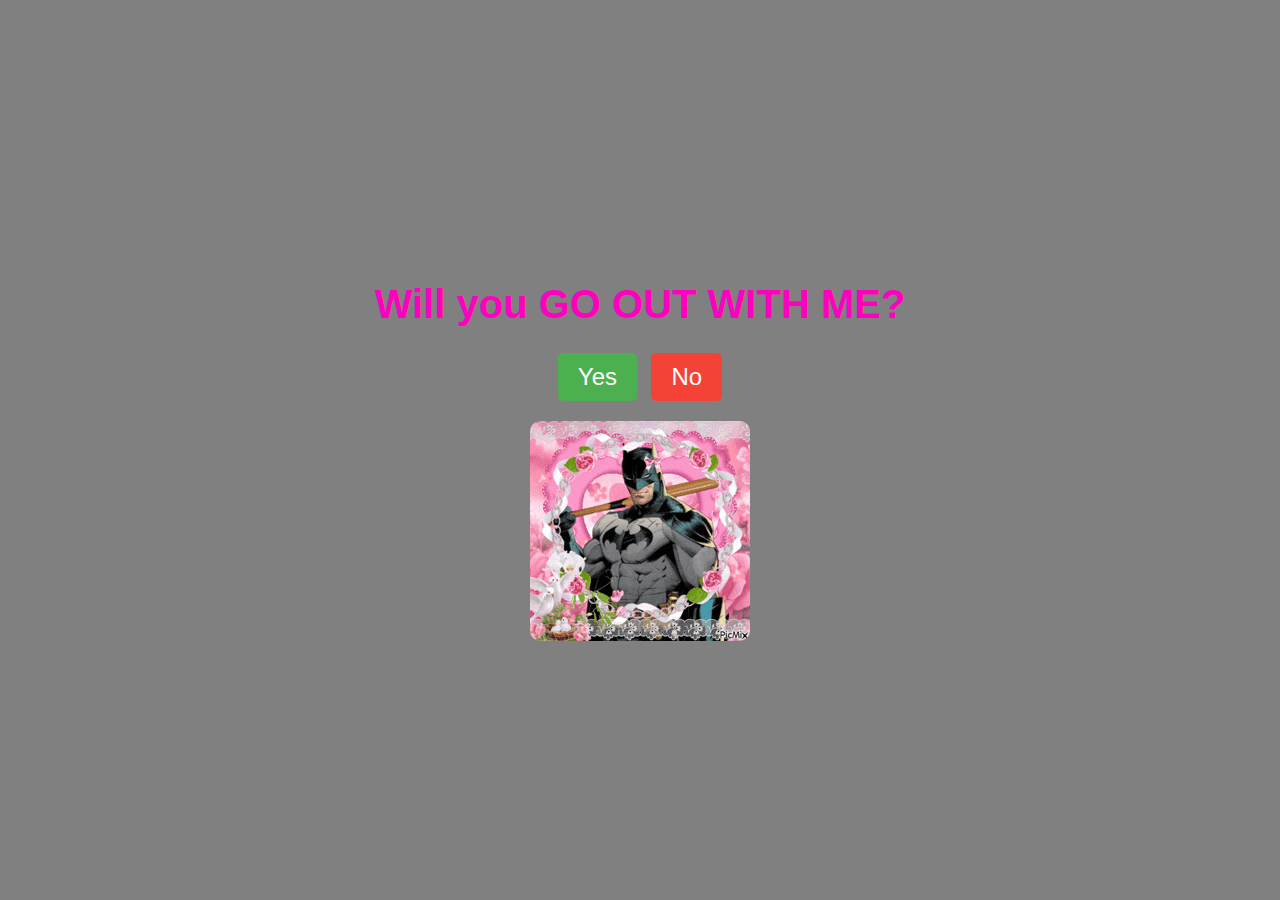
<file: index.html>
<!DOCTYPE html>
<html lang="en">
<head>
    <meta charset="UTF-8">
    <meta name="viewport" content="width=device-width, initial-scale=1.0">
    <title>Will You Go Out With Me?</title>
    <link rel="stylesheet" href="./styles.css">
</head>
<body>
    <div class="container">
        <h1>Will you GO OUT WITH ME?</h1>
        <div class="buttons">
            <button class="yes-button" onclick="handleYesClick()">Yes</button>
            <button class="no-button" onclick="handleNoClick()">No</button>
        </div>
        <div class="gif_container">
            <img src="batman.gif">
        </div>
    </div>
    <script src="./script.js"></script>
</body>
</html>
</file>
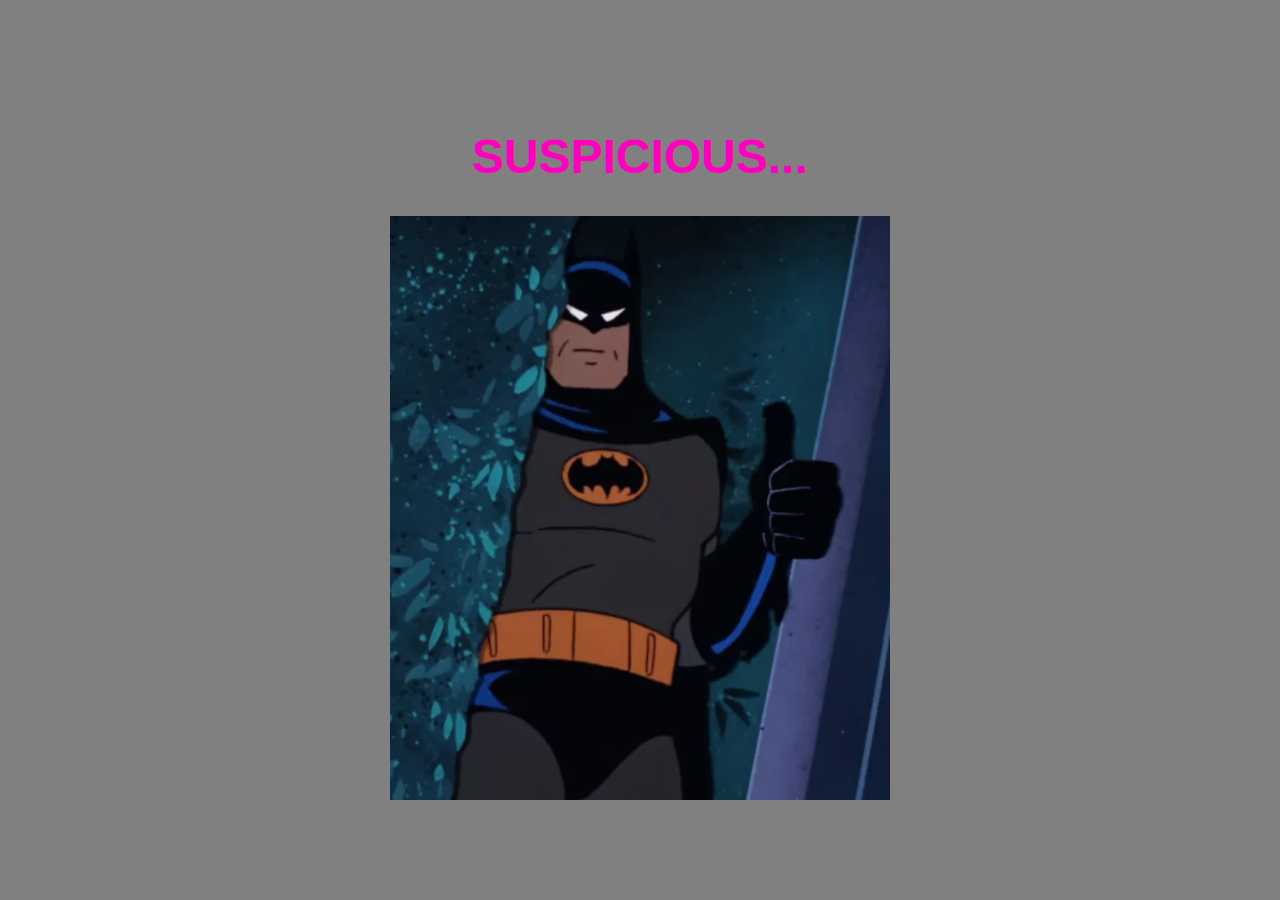
<file: yes_page.html>
<!DOCTYPE html>
<html lang="en">
<head>
    <meta charset="UTF-8">
    <meta name="viewport" content="width=device-width, initial-scale=1.0">
    <title>Knew you would say yes!</title>
    <link rel="stylesheet" href="./yes_style.css">
</head>
<body>
    <div class="container">
        <h1 class="header_text">SUSPICIOUS...</h1>
        <div class="gif_container">
            <img src="./thumb">
        </div>
    </div>
</body>
</html>
</file>
<file: styles.css>
body {
    display: flex;
    justify-content: center;
    align-items: center;
    height: 100vh;
    margin: 0;
    background-color: gray;
    font-family: 'Arial', sans-serif;
    flex-direction: column;
  }
  
  .container {
    text-align: center;
  }
  
  h1 {
    font-size: 2.5em;
    color: rgb(255, 0, 191);
  }
  
  .buttons {
    margin-top: 20px;
  }
  
  .yes-button {
    font-size: 1.5em;
    padding: 10px 20px;
    margin-right: 10px;
    background-color: #4caf50;
    color: white;
    border: none;
    border-radius: 5px;
    cursor: pointer;
  }
  
  .no-button {
    font-size: 1.5em;
    padding: 10px 20px;
    background-color: #f44336;
    color: white;
    border: none;
    border-radius: 5px;
    cursor: pointer;
  }
  
  .gif_container img {
    max-width: 100%;
    height: auto;
    border-radius: 10px;
    margin-top: 20px;
  }
</file>
<file: yes_style.css>
body {
    display: flex;
    justify-content: center;
    align-items: center;
    height: 100vh;
    margin: 0;
    background-color: gray;
    font-family: 'Arial', sans-serif;
}

.container {
    text-align: center;
}

.header_text {
    font-size: 3em;
    color:  rgb(255, 0, 191);
}

.gif_container img {
    width: 100%; 
    max-width: 500px; 
    height: auto; 
}
</file>
